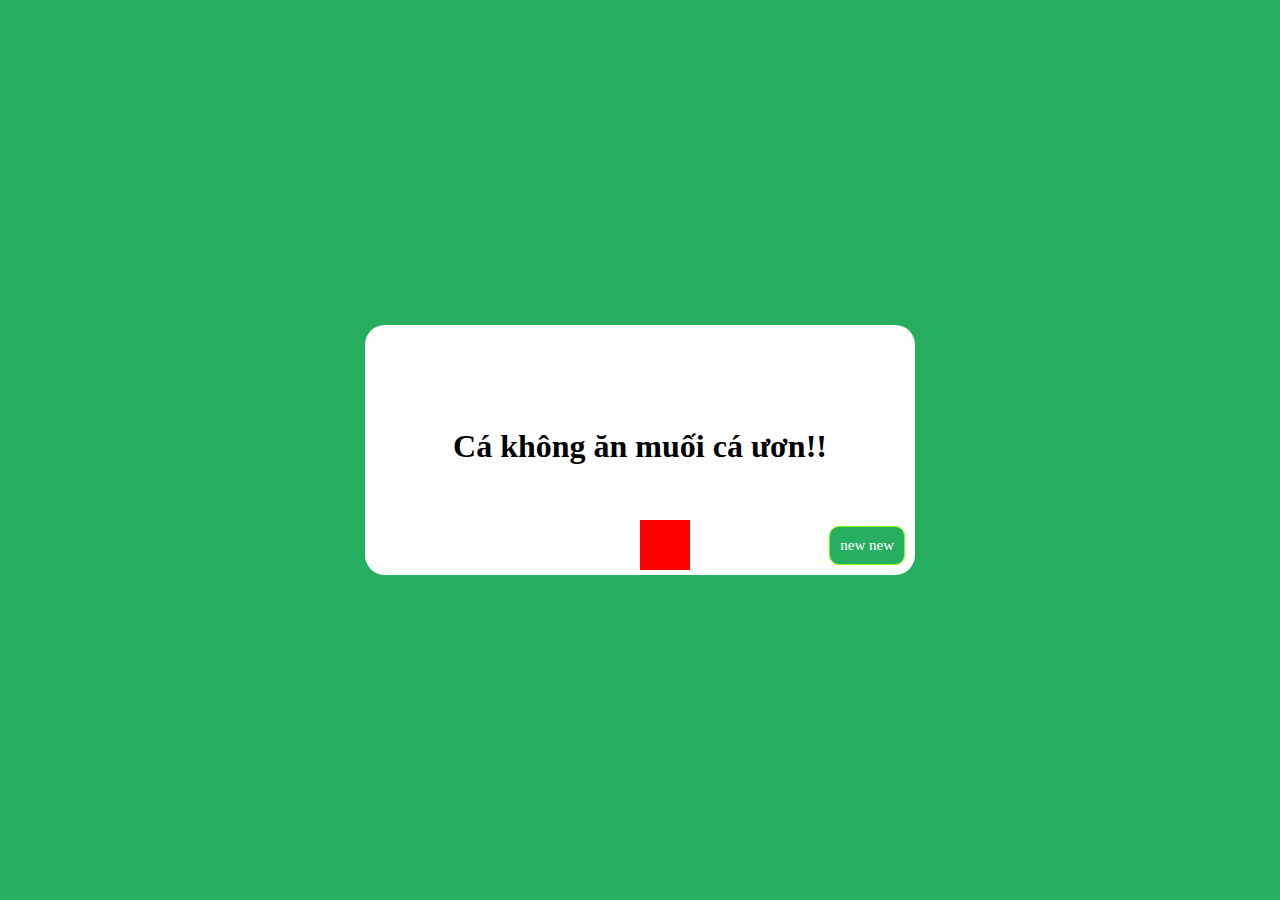
<file: bai doi tuong/index.html>
<!DOCTYPE html>
<html lang="en">
<head>
    <meta charset="UTF-8">
    <title>CauDo</title>
    <link rel="stylesheet" href="css.css">
</head>
<body>
<div class="div1">
    <h1 id="lenh">Cá không ăn muối cá ươn!!</h1>
    <div class="div3"></div>
    <div class="div2"><p id="chu"></p>
        <button id="btn">new new</button>
    </div>
</div>

<script src="app.js"></script>
</body>
</html>
</file>
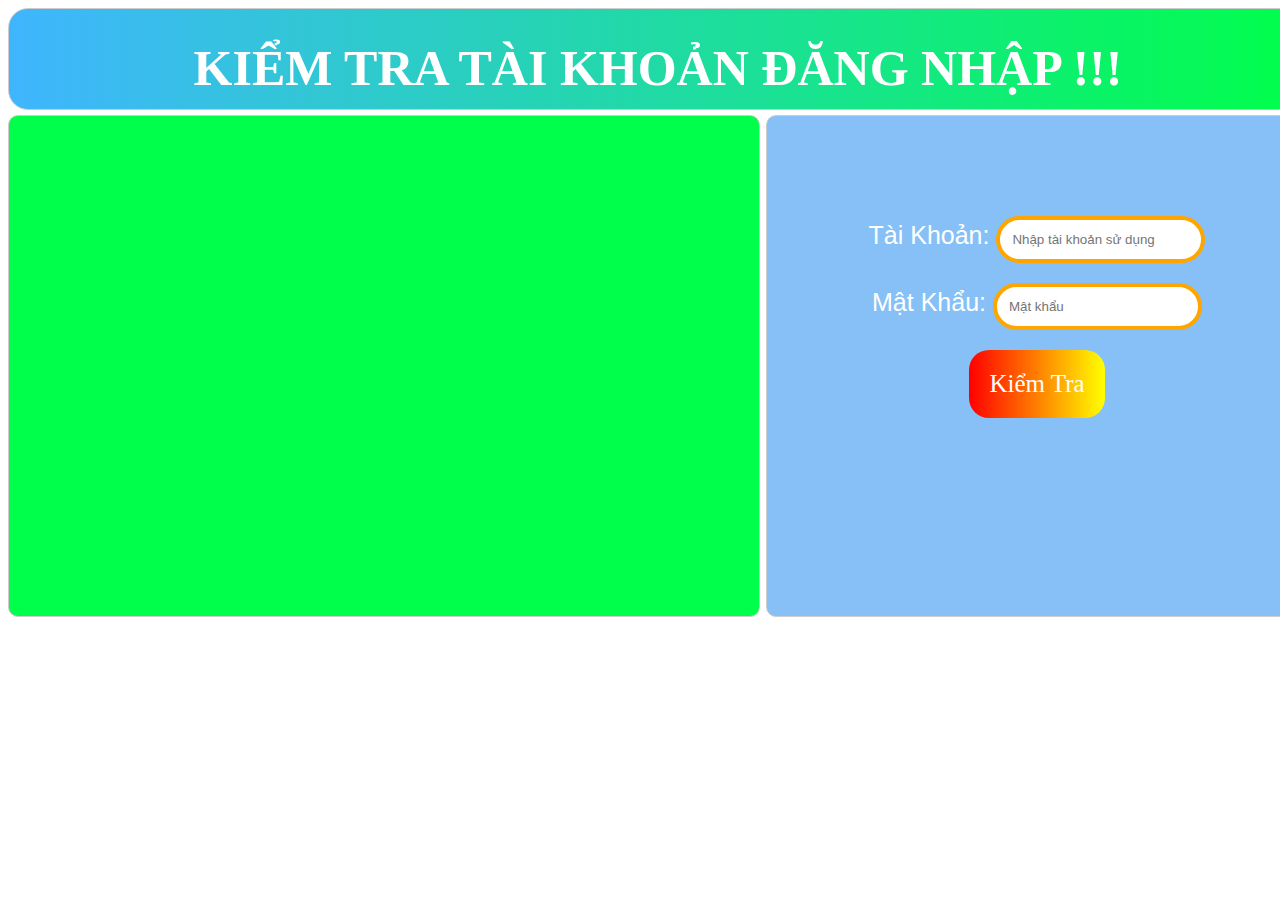
<file: bai tap/admin.html>
﻿<!DOCTYPE html>
<html lang="en">
<head>
    <meta charset="UTF-8">
    <title>admin</title>
    <link rel="stylesheet" href="css.css">
</head>
<body>
<div id="main">
    <div id="head">
        <h1>KIỂM TRA TÀI KHOẢN ĐĂNG NHẬP !!!</h1>
    </div>
    <div id="left">
    <p id="inra"></p>
        <a id="inraa"></a>
    
    </div>
    <div id="right">
        <div class="canle">
        Tài Khoản: <input type="text" id="usname" placeholder="Nhập tài khoản sử dụng"><br>
        Mật Khẩu: <input type="text" id="pass" placeholder="Mật khẩu"><br>
        <button type="button" text="login" id="btn">Kiểm Tra</button>
        </div>
    </div>
</div>
<script src="js.js"></script>
</body>
</html>
</file>
<file: bai doi tuong/css.css>
body{
    text-align: center;
    background: #27ae60;
}
.div1{
    height: 250px;
    width: 550px;
    background:#fff;
    position: fixed;
    top: 50%;
    left: 50%;
    margin: -125px -275px;
    border-radius: 20px;
    line-height: 200px;
    box-sizing: border-box;

}
button{
    outline: none;
    border: none;
    padding: 10px;

    background-color:#27ae60;
    position:absolute;
    bottom: 10px;
    right: 10px;
    border-radius: 10px;
    border: 1px solid chartreuse;
    color: #fff;
    font-family: "Hobo Std";
    font-size: 15px;
}
button:hover{
    opacity: 0.7;
}
.div3{
    height: 50px;
    width: 50px;
    background:red;
    position: absolute;
    bottom: 5px;
    left: 50%;
}
</file>
<file: bai tap/css.css>
body{
    font-family: Arial, Tahoma;
    font-size: 12px;
}

#main{
    width: 1300px;
    padding: 0;
    margin-left: auto;
    margin-right: auto;
}
#head {
    height: 100px;
    background:linear-gradient(to left,#00ff4a,#40b5ff);
    border: 1px solid #CDCDCD;
    margin-bottom: 5px;
    border-radius: 20px;
    text-align: center;
    font-size: 25px;
    line-height:50px;
    font-family: "Cambria Math";
    color: #fff;
}
#left{
    width: 750px;
    min-height: 500px;
    border: 1px solid #CDCDCD;
    float:left;
    background-color: #00ff4a;
    margin-bottom: 5px;
    border-radius: 10px;
    color: #fff;
    font-size: 400%;
    font-family: "Chaparral Pro";
}

#right{
    width: 540px;
    min-height: 500px;
    border: 1px solid #CDCDCD;
    float:right;
    margin-bottom: 5px;
    border-radius: 10px;
    background-color:#86c0f6 ;
    text-align: center;
}
.canle{
    margin: 100px auto;
    font-size: 25px;
    color: #fff;
}
input{
    outline: none;
    border: none;
    border:4px solid orange;
    margin-bottom: 20px;
    padding:12px;
    border-radius: 30px;
}
button{
    outline:none;
    border: none;
    margin-bottom: 5px;
    padding: 20px;
    color: #fff;
    background:linear-gradient(to left,yellow,red);
    font-size: 25px;
    font-family: "Hobo Std";
    -webkit-border-radius:;
    -moz-border-radius:;
    border-radius:20px;
}
button:hover{
    opacity: 0.7;
}
</file>
